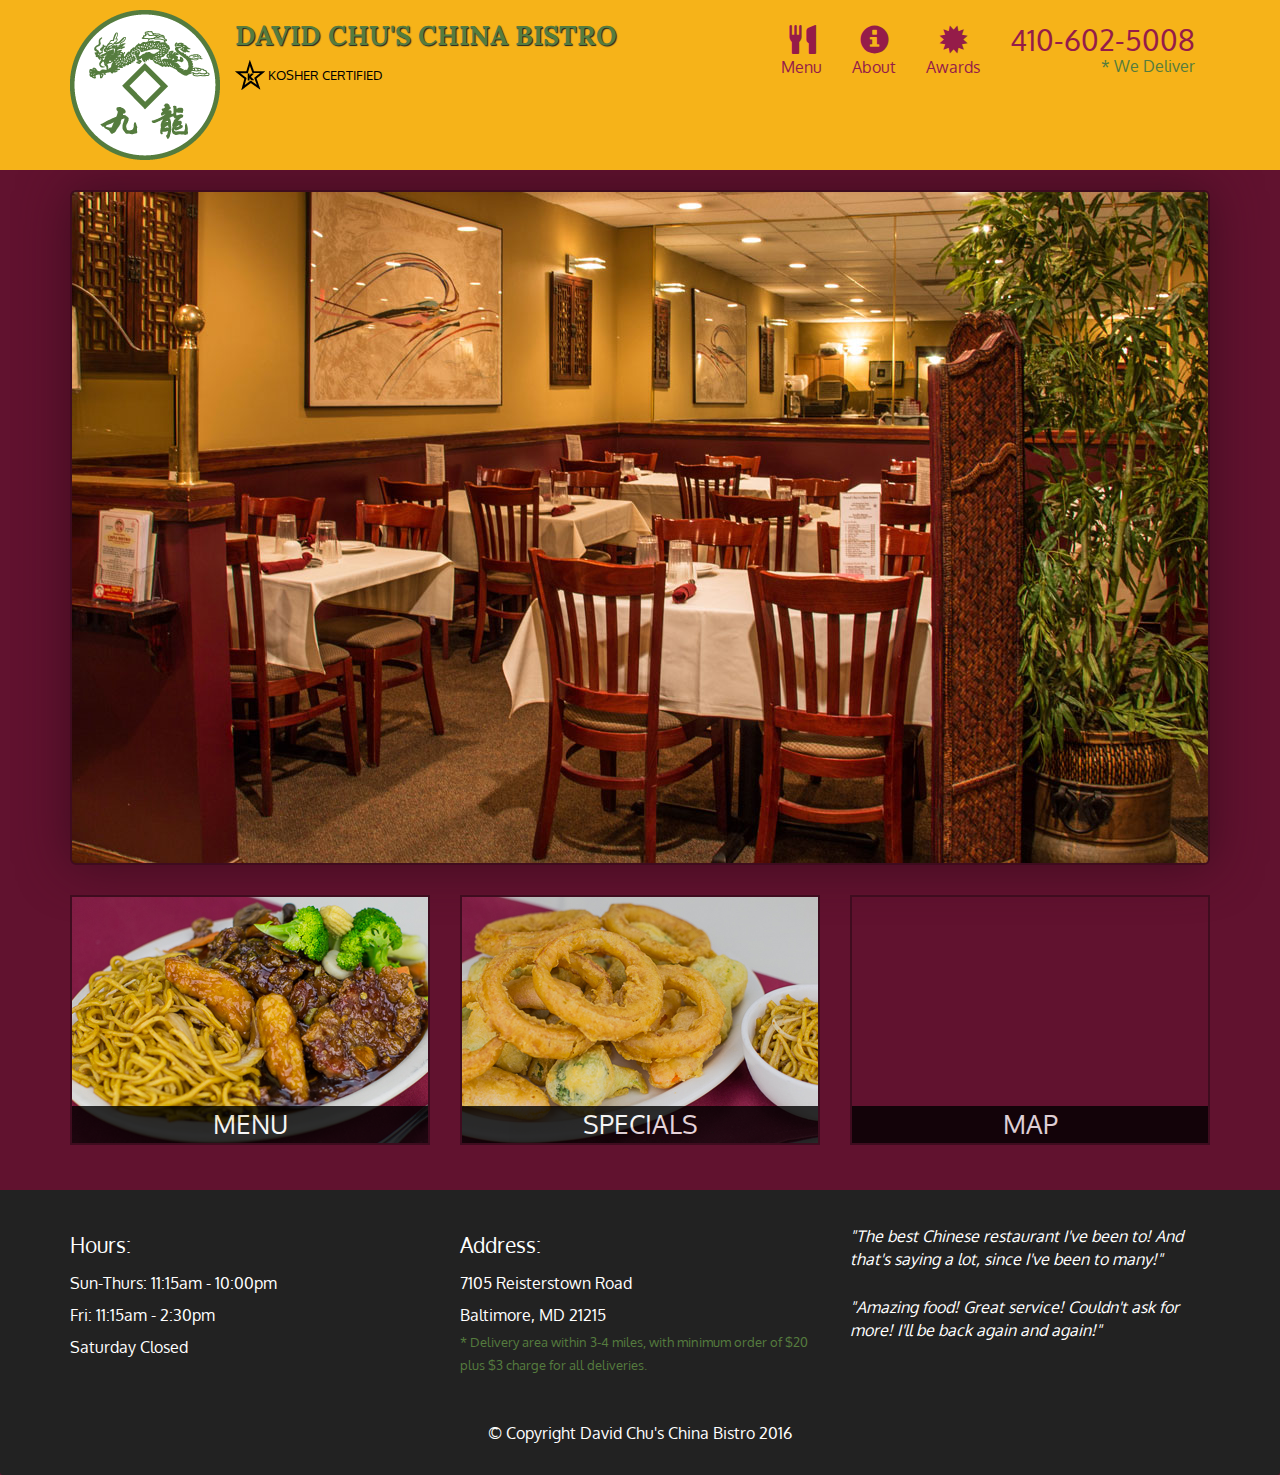
<file: after/index.html>
<!doctype html>
<html lang="en">
  <head>
    <meta charset="utf-8">
    <meta http-equiv="X-UA-Compatible" content="IE=edge">
    <meta name="viewport" content="width=device-width, initial-scale=1">
    <title>David Chu's China Bistro</title>
    <link rel="stylesheet" href="css/bootstrap.min.css">
    <link rel="stylesheet" href="css/styles.css">
    <link href='https://fonts.googleapis.com/css?family=Oxygen:400,300,700' rel='stylesheet' type='text/css'>
    <link href='https://fonts.googleapis.com/css?family=Lora' rel='stylesheet' type='text/css'>
  </head>
<body>
  <header>
    <nav id="header-nav" class="navbar navbar-default">
      <div class="container">
        <div class="navbar-header">
          <a href="index.html" class="pull-left visible-md visible-lg">
            <div id="logo-img"></div>
          </a>

          <div class="navbar-brand">
            <a href="index.html"><h1>David Chu's China Bistro</h1></a>
            <p>
              <img src="images/star-k-logo.png" alt="Kosher certification">
              <span>Kosher Certified</span>
            </p>
          </div>

          <button id="navbarToggle" type="button" class="navbar-toggle collapsed" data-toggle="collapse" data-target="#collapsable-nav" aria-expanded="false">
            <span class="sr-only">Toggle navigation</span>
            <span class="icon-bar"></span>
            <span class="icon-bar"></span>
            <span class="icon-bar"></span>
          </button>
        </div>
        
        <div id="collapsable-nav" class="collapse navbar-collapse">
           <ul id="nav-list" class="nav navbar-nav navbar-right">
            <li id="navHomeButton" class="visible-xs active">
              <a href="index.html">
                <span class="glyphicon glyphicon-home"></span> Home</a>
            </li>
            <li id="navMenuButton">
              <a href="#" onclick="$dc.loadMenuCategories();">
                <span class="glyphicon glyphicon-cutlery"></span><br class="hidden-xs"> Menu</a>
            </li>
            <li>
              <a href="#">
                <span class="glyphicon glyphicon-info-sign"></span><br class="hidden-xs"> About</a>
            </li>
            <li>
              <a href="#">
                <span class="glyphicon glyphicon-certificate"></span><br class="hidden-xs"> Awards</a>
            </li>
            <li id="phone" class="hidden-xs">
              <a href="tel:410-602-5008">
                <span>410-602-5008</span></a><div>* We Deliver</div>
            </li>
          </ul><!-- #nav-list -->
        </div><!-- .collapse .navbar-collapse -->
      </div><!-- .container -->
    </nav><!-- #header-nav -->
  </header>

  <div id="call-btn" class="visible-xs">
    <a class="btn" href="tel:410-602-5008">
    <span class="glyphicon glyphicon-earphone"></span>
    410-602-5008
    </a>
  </div>
  <div id="xs-deliver" class="text-center visible-xs">* We Deliver</div>

  <div id="main-content" class="container"></div>

  <footer class="panel-footer">
    <div class="container">
      <div class="row">
        <section id="hours" class="col-sm-4">
          <span>Hours:</span><br>
          Sun-Thurs: 11:15am - 10:00pm<br>
          Fri: 11:15am - 2:30pm<br>
          Saturday Closed
          <hr class="visible-xs">
        </section>
        <section id="address" class="col-sm-4">
          <span>Address:</span><br>
          7105 Reisterstown Road<br>
          Baltimore, MD 21215
          <p>* Delivery area within 3-4 miles, with minimum order of $20 plus $3 charge for all deliveries.</p>
          <hr class="visible-xs">
        </section>
        <section id="testimonials" class="col-sm-4">
          <p>"The best Chinese restaurant I've been to! And that's saying a lot, since I've been to many!"</p>
          <p>"Amazing food! Great service! Couldn't ask for more! I'll be back again and again!"</p>
        </section>
      </div>
      <div class="text-center">&copy; Copyright David Chu's China Bistro 2016</div>
    </div>
  </footer>

  <!-- jQuery (Bootstrap JS plugins depend on it) -->
  <script src="js/jquery-2.1.4.min.js"></script>
  <script src="js/bootstrap.min.js"></script>
  <script src="js/ajax-utils.js"></script>
  <script src="js/script.js"></script>
</body>
</html>
</file>
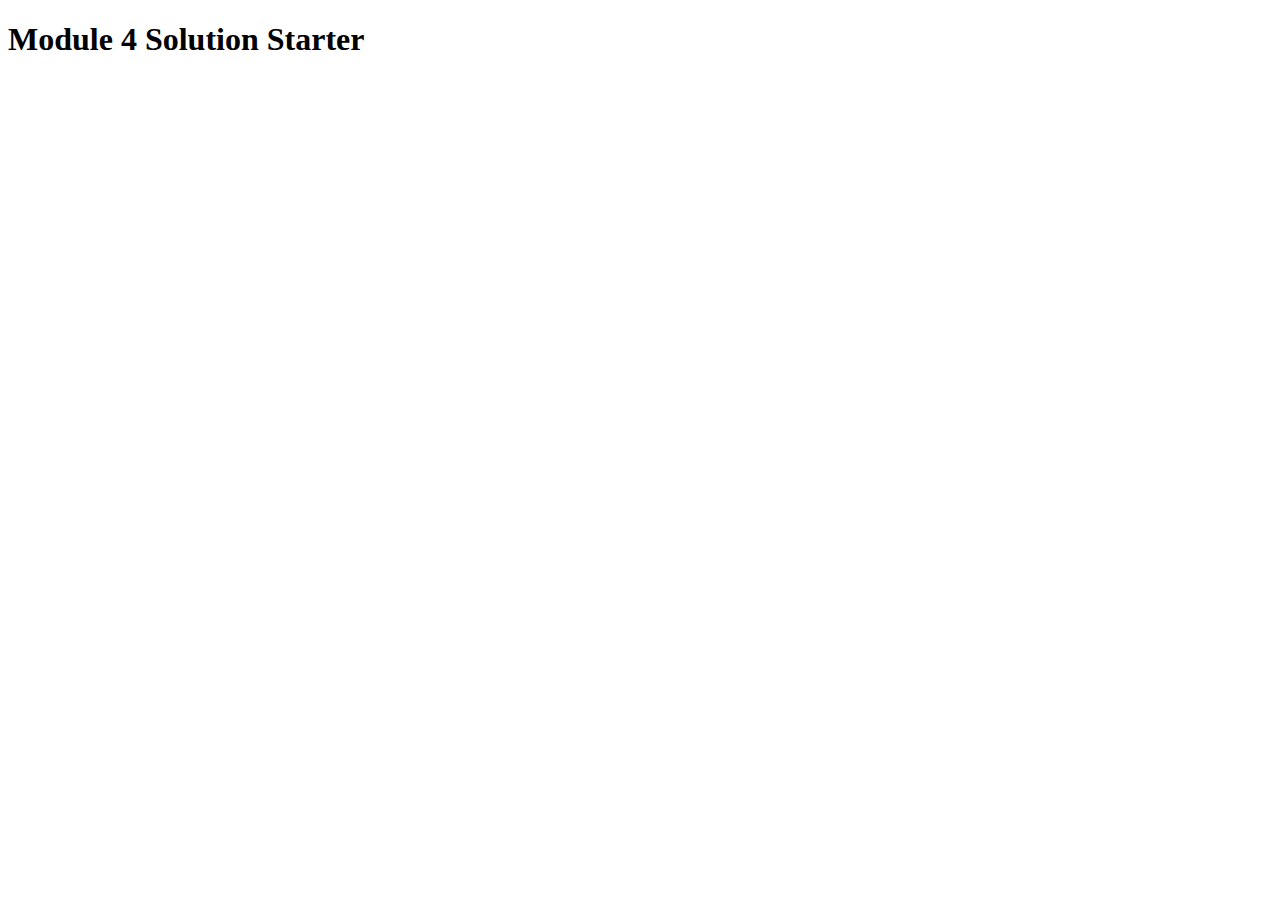
<file: week4sol/index.html>
<!DOCTYPE html>
<html>
<head>
  <meta charset="utf-8">
  <title>Module 4 Solution Starter</title>
  <script src="SpeakHello.js"></script>
  <script src="SpeakGoodBye.js"></script>
  <script src="script.js"></script>
</head>
<body>
  <h1>Module 4 Solution Starter</h1>
</body>
</html>
</file>
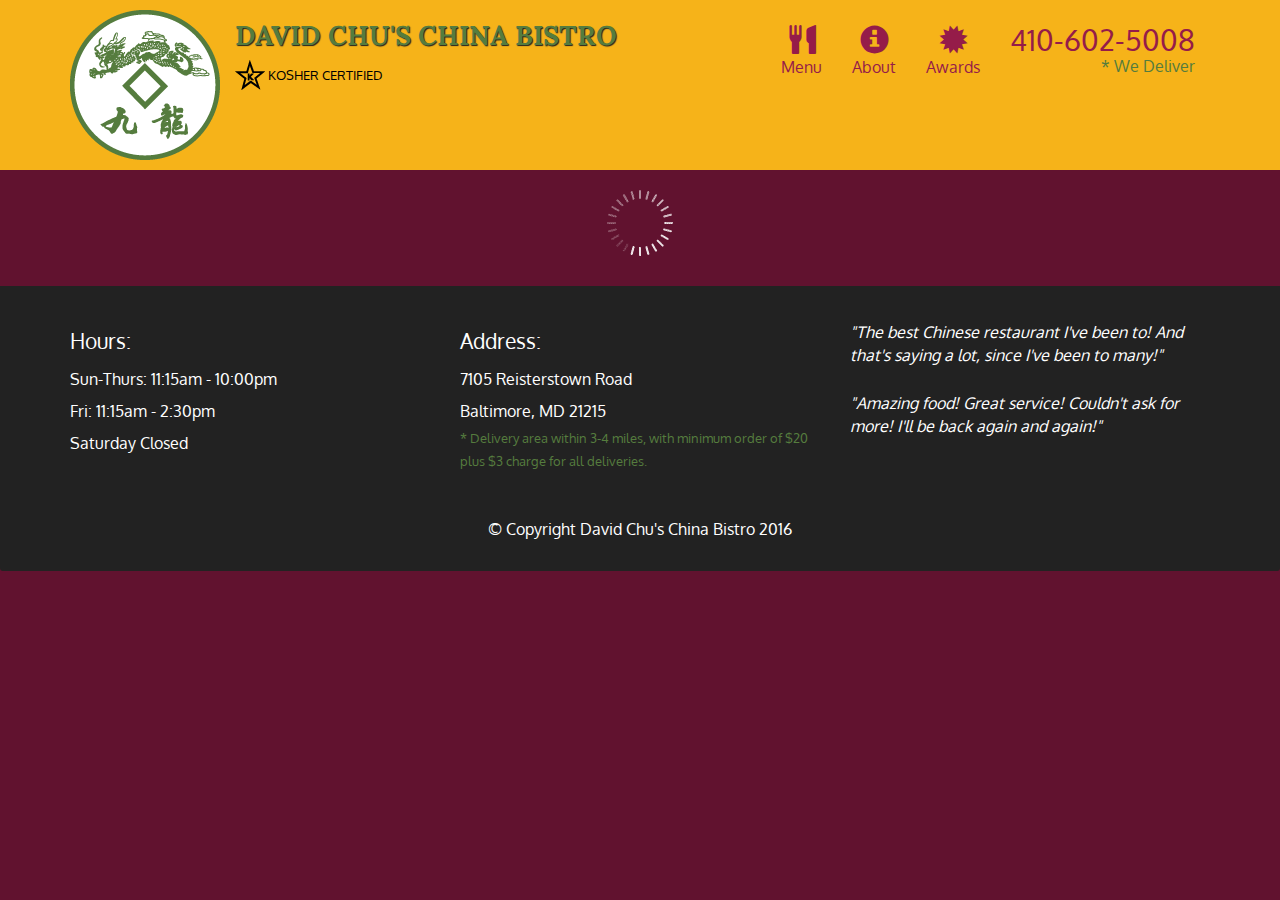
<file: week5sol/index.html>
<!doctype html>
<html lang="en">
  <head>
    <meta charset="utf-8">
    <meta http-equiv="X-UA-Compatible" content="IE=edge">
    <meta name="viewport" content="width=device-width, initial-scale=1">
    <title>David Chu's China Bistro</title>
    <link rel="stylesheet" href="css/bootstrap.min.css">
    <link rel="stylesheet" href="css/styles.css">
    <link href='https://fonts.googleapis.com/css?family=Oxygen:400,300,700' rel='stylesheet' type='text/css'>
    <link href='https://fonts.googleapis.com/css?family=Lora' rel='stylesheet' type='text/css'>
  </head>
<body>
  <header>
    <nav id="header-nav" class="navbar navbar-default">
      <div class="container">
        <div class="navbar-header">
          <a href="index.html" class="pull-left visible-md visible-lg">
            <div id="logo-img" alt="Logo image"></div>
          </a>

          <div class="navbar-brand">
            <a href="index.html"><h1>David Chu's China Bistro</h1></a>
            <p>
              <img src="images/star-k-logo.png" alt="Kosher certification">
              <span>Kosher Certified</span>
            </p>
          </div>

          <button id="navbarToggle" type="button" class="navbar-toggle collapsed" data-toggle="collapse" data-target="#collapsable-nav" aria-expanded="false">
            <span class="sr-only">Toggle navigation</span>
            <span class="icon-bar"></span>
            <span class="icon-bar"></span>
            <span class="icon-bar"></span>
          </button>
        </div>
        
        <div id="collapsable-nav" class="collapse navbar-collapse">
           <ul id="nav-list" class="nav navbar-nav navbar-right">
            <li id="navHomeButton" class="visible-xs active">
              <a href="index.html">
                <span class="glyphicon glyphicon-home"></span> Home</a>
            </li>
            <li id="navMenuButton">
              <a href="#" onclick="$dc.loadMenuCategories();">
                <span class="glyphicon glyphicon-cutlery"></span><br class="hidden-xs"> Menu</a>
            </li>
            <li>
              <a href="#">
                <span class="glyphicon glyphicon-info-sign"></span><br class="hidden-xs"> About</a>
            </li>
            <li>
              <a href="#">
                <span class="glyphicon glyphicon-certificate"></span><br class="hidden-xs"> Awards</a>
            </li>
            <li id="phone" class="hidden-xs">
              <a href="tel:410-602-5008">
                <span>410-602-5008</span></a><div>* We Deliver</div>
            </li>
          </ul><!-- #nav-list -->
        </div><!-- .collapse .navbar-collapse -->
      </div><!-- .container -->
    </nav><!-- #header-nav -->
  </header>

  <div id="call-btn" class="visible-xs">
    <a class="btn" href="tel:410-602-5008">
    <span class="glyphicon glyphicon-earphone"></span>
    410-602-5008
    </a>
  </div>
  <div id="xs-deliver" class="text-center visible-xs">* We Deliver</div>

  <div id="main-content" class="container"></div>

  <footer class="panel-footer">
    <div class="container">
      <div class="row">
        <section id="hours" class="col-sm-4">
          <span>Hours:</span><br>
          Sun-Thurs: 11:15am - 10:00pm<br>
          Fri: 11:15am - 2:30pm<br>
          Saturday Closed
          <hr class="visible-xs">
        </section>
        <section id="address" class="col-sm-4">
          <span>Address:</span><br>
          7105 Reisterstown Road<br>
          Baltimore, MD 21215
          <p>* Delivery area within 3-4 miles, with minimum order of $20 plus $3 charge for all deliveries.</p>
          <hr class="visible-xs">
        </section>
        <section id="testimonials" class="col-sm-4">
          <p>"The best Chinese restaurant I've been to! And that's saying a lot, since I've been to many!"</p>
          <p>"Amazing food! Great service! Couldn't ask for more! I'll be back again and again!"</p>
        </section>
      </div>
      <div class="text-center">&copy; Copyright David Chu's China Bistro 2016</div>
    </div>
  </footer>

  <!-- jQuery (Bootstrap JS plugins depend on it) -->
  <script src="js/jquery-2.1.4.min.js"></script>
  <script src="js/bootstrap.min.js"></script>
  <script src="js/ajax-utils.js"></script>
  <script src="js/script.js"></script>
</body>
</html>
</file>
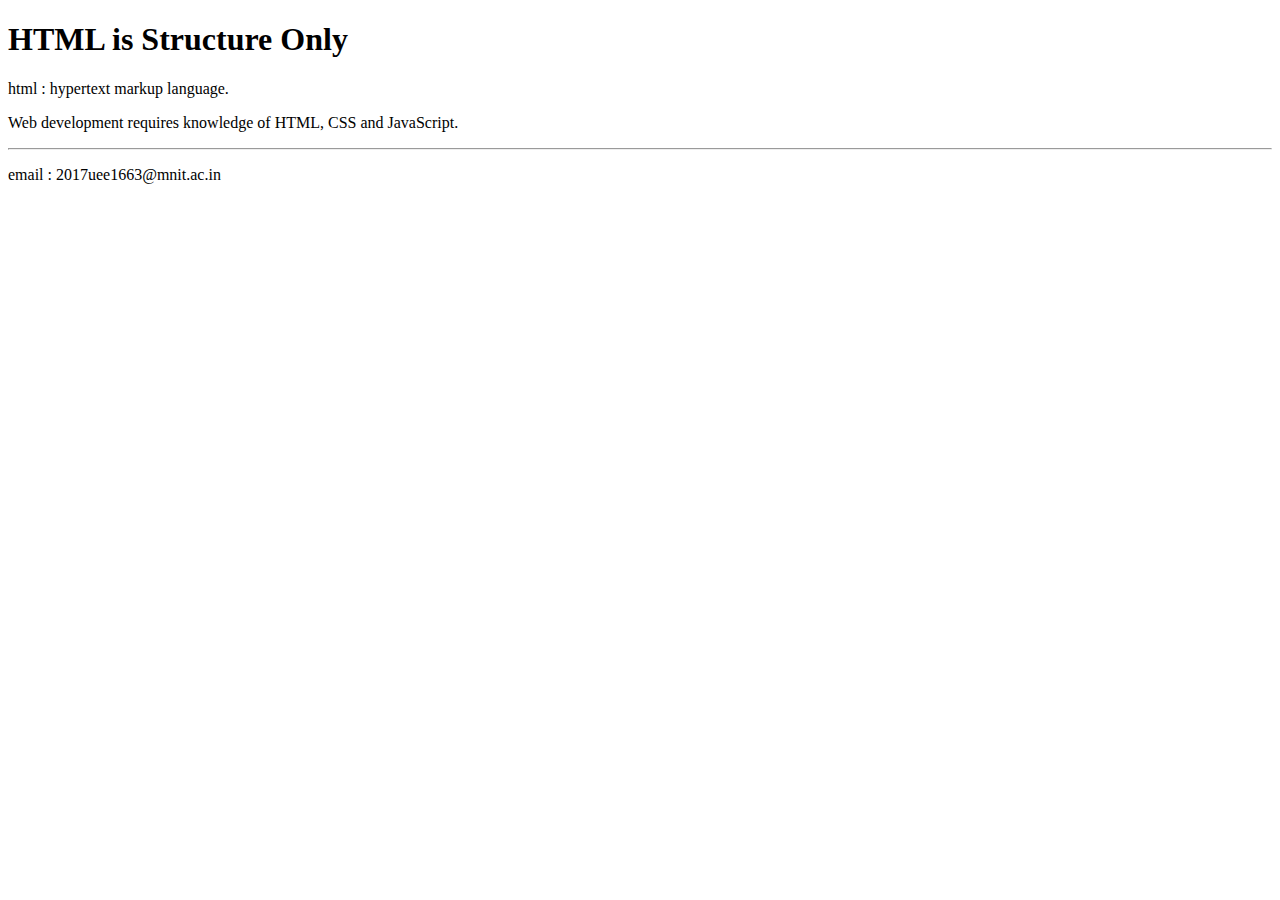
<file: structure.html>
<!DOCTYPE html>
<html>
	<head>
		<title>HTML is Structure only (Befor)</title>
	</head>
	<body>
		<h1>HTML is Structure Only</h1>
		<p>html : hypertext markup language.</p>
		<p>Web development requires knowledge of HTML, CSS and JavaScript.</p>
		<footer>
			<hr>
			<p> email : 2017uee1663@mnit.ac.in</p>
		</footer>
	</body>
</html>
</file>
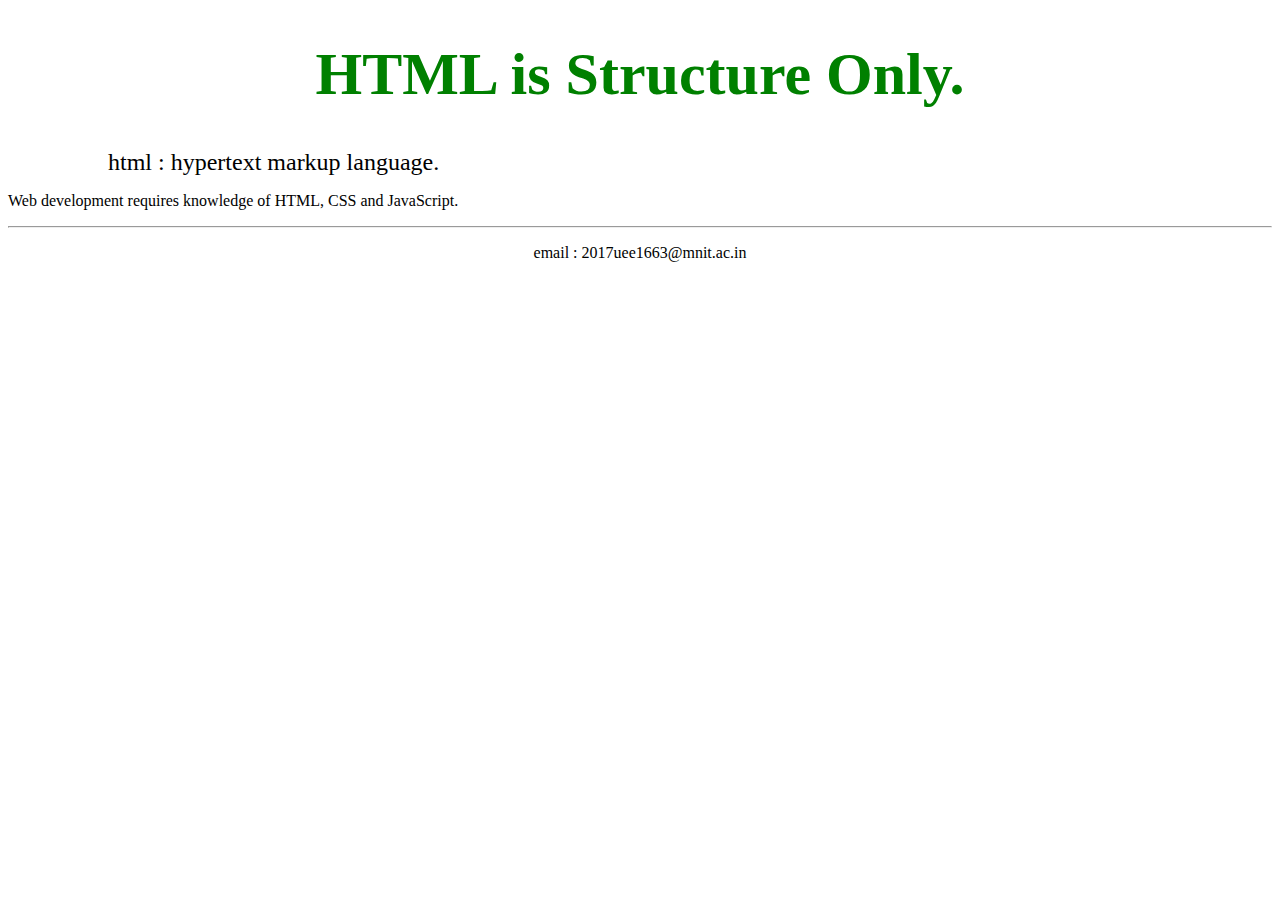
<file: structure_after.html>
<!DOCTYPE html>
<html>
	<head>
		<title>HTML is Structure only (After)</title>
	</head>
	<body>
		<h1 style='color: green; font-size: 60px; text-align: center;'>HTML is Structure Only.</h1>
		<p style="margin: 0 100px 0 100px; font-size: 1.5em;">html : hypertext markup language.</p>
		<p>Web development requires knowledge of HTML, CSS and JavaScript.</p>
		<footer>
			<hr>
			<p style="text-align: center;"
			   onclick="alert('emailing is usless!!');"> email : 2017uee1663@mnit.ac.in</p>
		</footer>
	</body>
</html>
</file>
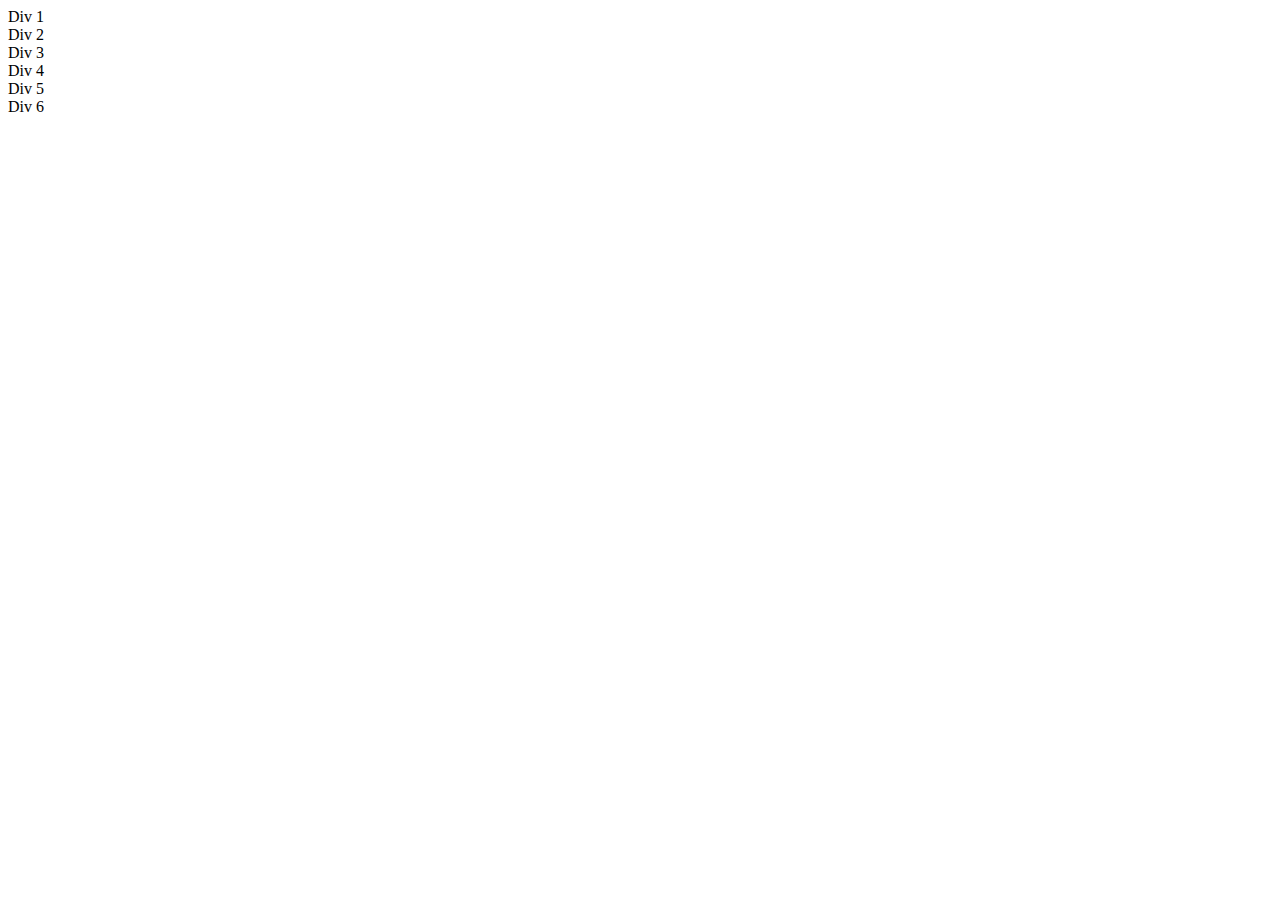
<file: tests/hoverAndSize.html>
<!DOCTYPE html>
<html lang="en">
<head>
	<title>Testing...</title>
	<style>
		a div:hover {
			font-size: 25px;
		}


	</style>
</head>
<body>
	<a>
		<div>Div 1</div>
		<div>Div 2</div>
		<div>Div 3</div>
		<div>Div 4</div>
		<div>Div 5</div>
		<div>Div 6</div>
	</a>

</body>
</html>
</file>
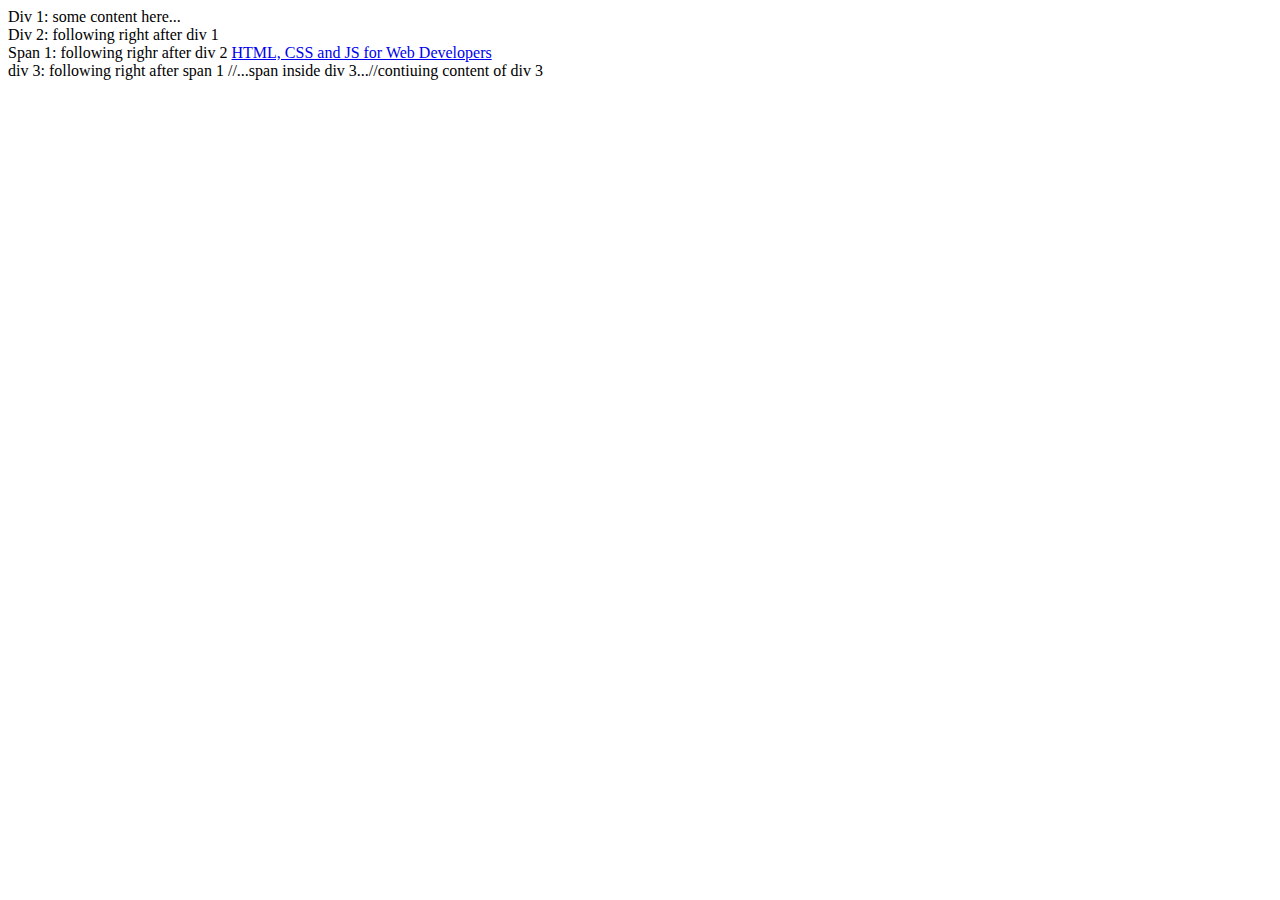
<file: week_1/divandspan.html>
<!DOCTYPE html>
<html>
<head>
	<meta charset="utf-8">
	<title>div and span elements</title>
</head>
<body>
	<div>Div 1: some content here...</div>
	<div>Div 2: following right after div 1</div>
	<span>Span 1: following righr after div 2</span>
	<a href="...">HTML, CSS and JS for Web Developers</a>
	<div>div 3: following right after span 1
		<span>//...span inside div 3...//</span>contiuing content of div 3
	</div>
</body>
</html>
</file>
<file: after/css/styles.css>
body {
  font-size: 16px;
  color: #fff;
  background-color: #61122f;
  font-family: 'Oxygen', sans-serif;
}

/** HEADER **/
#header-nav {
  background-color: #f6b319;
  border-radius: 0;
  border: 0;
}

#logo-img {
  background: url('../images/restaurant-logo_large.png') no-repeat;
  width: 150px;
  height: 150px;
  margin: 10px 15px 10px 0;
}

.navbar-brand {
  padding-top: 25px;
}
.navbar-brand h1 { /* Restaurant name */
  font-family: 'Lora', serif;
  color: #557c3e;
  font-size: 1.5em;
  text-transform: uppercase;
  font-weight: bold;
  text-shadow: 1px 1px 1px #222;
  margin-top: 0;
  margin-bottom: 0;
  line-height: .75;
}
.navbar-brand a:hover, .navbar-brand a:focus {
  text-decoration: none;
}
.navbar-brand p { /* Kosher cert */
  color: #000;
  text-transform: uppercase;
  font-size: .7em;
  margin-top: 15px;
}
.navbar-brand p span { /* Star-K */
  vertical-align: middle;
}

#nav-list {
  margin-top: 10px;
}
#nav-list a {
  color: #951C49;
  text-align: center;
}
#nav-list a:hover {
  background: #E7E7E7;
}
#nav-list a span {
  font-size: 1.8em;
}

#phone {
  margin-top: 5px;
}
#phone a { /* Phone number */
  text-align: right;
  padding-bottom: 0;
}
#phone div { /* We Deliver */
  color: #557c3e;
  text-align: right;
  padding-right: 15px;
}

.navbar-header button.navbar-toggle, .navbar-header .icon-bar {
  border: 1px solid #61122f;
}
.navbar-header button.navbar-toggle {
  clear: both;
  margin-top: -30px;
}
/* END HEADER */

/* FOOTER */
.panel-footer {
  margin-top: 30px;
  padding-top: 35px;
  padding-bottom: 30px;
  background-color: #222;
  border-top: 0;
}
.panel-footer div.row {
  margin-bottom: 35px;
}
#hours, #address {
  line-height: 2;
}
#hours > span, #address > span {
  font-size: 1.3em;
}
#address p {
  color: #557c3e;
  font-size: .8em;
  line-height: 1.8;
}
#testimonials {
  font-style: italic;
}
#testimonials p:nth-child(2) {
  margin-top: 25px;
}
/* END FOOTER */



/* HOME PAGE */
.container .jumbotron {
  box-shadow: 0 0 50px #3F0C1F;
  border: 2px solid #3F0C1F;
}

#menu-tile, #specials-tile, #map-tile {
  height: 250px;
  width: 100%;
  margin-bottom: 15px;
  position: relative;
  border: 2px solid #3F0C1F;
  overflow: hidden;
}
#menu-tile:hover, #specials-tile:hover, #map-tile:hover {
  box-shadow: 0 1px 5px 1px #cccccc;
}
#menu-tile {
  background: url('../images/menu-tile.jpg') no-repeat;
  background-position: center;
}
#specials-tile {
  background: url('../images/specials-tile.jpg') no-repeat;
  background-position: center;
}
#menu-tile span, #specials-tile span, #map-tile span {
  position: absolute;
  bottom: 0;
  right: 0;
  width: 100%;
  text-align: center;
  font-size: 1.6em;
  text-transform: uppercase;
  background-color: #000;
  color: #fff;
  opacity: .8;
}
/* END HOME PAGE */

/* MENU CATEGORIES PAGE */
.category-tile { 
  position: relative;
  border: 2px solid #3F0C1F;
  overflow: hidden;
  width: 200px;
  height: 200px;
  margin: 0 auto 15px;
}
.category-tile span {
  position: absolute;
  bottom: 0;
  right: 0;
  width: 100%;
  text-align: center;
  font-size: 1.2em;
  text-transform: uppercase;
  background-color: #000;
  color: #fff;
  opacity: .8;
}
.category-tile:hover {
  box-shadow: 0 1px 5px 1px #cccccc;
}

#menu-categories-title + div {
  margin-bottom: 50px;
}
/* END MENU CATEGORIES PAGE */

/* SINGLE CATEGORY PAGE */
.menu-item-tile {
  margin-bottom: 25px;
}
.menu-item-tile hr {
  width: 80%;
}
.menu-item-tile .menu-item-price {
  font-size: 1.1em;
  text-align: right;
  margin-top: -15px;
  margin-right: -15px;
}
.menu-item-tile .menu-item-price span {
  font-size: .6em;
}
.menu-item-photo {
  position: relative;
  border: 2px solid #3F0C1F; 
  overflow: hidden;
  padding: 0;
  margin-right: -15px;
  margin-left: auto;
  margin-bottom: 20px;
  max-width: 250px;
}
.menu-item-photo div {
  position: absolute;
  bottom: 0;
  right: 0;
  width: 80px;
  background-color: #557c3e;
  text-align: center;
}
.menu-item-description {
  padding-right: 30px;
}
h3.menu-item-title {
  margin: 0 0 10px;
}
.menu-item-details {
  font-size: .9em;
  font-style: italic;
}
/* END SINGLE CATEGORY PAGE */


/********** Large devices only **********/
@media (min-width: 1200px) {
  .container .jumbotron {
    background: url('../images/jumbotron_1200.jpg') no-repeat;
    height: 675px;
  }
}

/********** Medium devices only **********/
@media (min-width: 992px) and (max-width: 1199px) {
  /* Header */
  #logo-img {
    background: url('../images/restaurant-logo_medium.png') no-repeat;
    width: 100px;
    height: 100px;
    margin: 5px 5px 5px 0;
  }
  /* End Header */

  /* Home Page */
  .container .jumbotron {
    background: url('../images/jumbotron_992.jpg') no-repeat;
    height: 558px;
  }
  /* End Home Page */
}

/********** Small devices only **********/
@media (min-width: 768px) and (max-width: 991px) {
  /* Home Page */
  .container .jumbotron {
    background: url('../images/jumbotron_768.jpg') no-repeat;
    height: 432px;
  }
  /* End Home Page */
}

/********** Extra small devices only **********/
@media (max-width: 767px) {
  /* Header */
  .navbar-brand {
    padding-top: 10px;
    height: 80px;
  }
  .navbar-brand h1 { /* Restaurant name */
    padding-top: 10px;
    font-size: 5vw; /* 1vw = 1% of viewport width */
  }
  .navbar-brand p { /* Kosher cert */
    font-size: .6em;
    margin-top: 12px;
  }
  .navbar-brand p img { /* Star-K */
    height: 20px;
  }

  #collapsable-nav a { /* Collapsed nav menu text */
    font-size: 1.2em;
  }
  #collapsable-nav a span { /* Collapsed nav menu glyph */
    font-size: 1em;
    margin-right: 5px;
  }

  #call-btn > a {
    font-size: 1.5em;
    display: block;
    margin: 0 20px;
    padding: 10px;
    border: 2px solid #fff;
    background-color: #f6b319;
    color: #951c49;
  }
  #xs-deliver {
    margin-top: 5px;
    font-size: .7em;
    letter-spacing: .1em;
    text-transform: uppercase;
  }
  /* End Header */

  /* Footer */
  .panel-footer section {
    margin-bottom: 30px;
    text-align: center;
  }
  .panel-footer section:nth-child(3) {
    margin-bottom: 0; /* margin already exists on the whole row */
  }
  .panel-footer section hr {
    width: 50%;
  }
  /* End Footer */

  /* Home Page */
  .container .jumbotron {
    margin-top: 30px;
    padding: 0;
  }
  #menu-tile, #specials-tile {
    width: 360px;
    margin: 0 auto 15px;
  }

  .menu-item-photo {
    margin-right: auto;
  }
  .menu-item-tile .menu-item-price {
    text-align: center;
  }
  .menu-item-description {
    text-align: center;;
  }
}


/********** Super extra small devices Only :-) (e.g., iPhone 4) **********/
@media (max-width: 479px) {
  /* Header */
  .navbar-brand h1 { /* Restaurant name */
    padding-top: 5px;
    font-size: 6vw;
  }
  /* End Header */
  
  /* Home page */
  #menu-tile, #specials-tile {
    width: 280px;
    margin: 0 auto 15px;
  }

  .col-xxs-12 {
    position: relative;
    min-height: 1px;
    padding-right: 15px;
    padding-left: 15px;
    float: left;
    width: 100%;
  }
}
</file>
<file: week5sol/css/styles.css>
body {
  font-size: 16px;
  color: #fff;
  background-color: #61122f;
  font-family: 'Oxygen', sans-serif;
}

/** HEADER **/
#header-nav {
  background-color: #f6b319;
  border-radius: 0;
  border: 0;
}

#logo-img {
  background: url('../images/restaurant-logo_large.png') no-repeat;
  width: 150px;
  height: 150px;
  margin: 10px 15px 10px 0;
}

.navbar-brand {
  padding-top: 25px;
}
.navbar-brand h1 { /* Restaurant name */
  font-family: 'Lora', serif;
  color: #557c3e;
  font-size: 1.5em;
  text-transform: uppercase;
  font-weight: bold;
  text-shadow: 1px 1px 1px #222;
  margin-top: 0;
  margin-bottom: 0;
  line-height: .75;
}
.navbar-brand a:hover, .navbar-brand a:focus {
  text-decoration: none;
}
.navbar-brand p { /* Kosher cert */
  color: #000;
  text-transform: uppercase;
  font-size: .7em;
  margin-top: 15px;
}
.navbar-brand p span { /* Star-K */
  vertical-align: middle;
}

#nav-list {
  margin-top: 10px;
}
#nav-list a {
  color: #951C49;
  text-align: center;
}
#nav-list a:hover {
  background: #E7E7E7;
}
#nav-list a span {
  font-size: 1.8em;
}

#phone {
  margin-top: 5px;
}
#phone a { /* Phone number */
  text-align: right;
  padding-bottom: 0;
}
#phone div { /* We Deliver */
  color: #557c3e;
  text-align: right;
  padding-right: 15px;
}

.navbar-header button.navbar-toggle, .navbar-header .icon-bar {
  border: 1px solid #61122f;
}
.navbar-header button.navbar-toggle {
  clear: both;
  margin-top: -30px;
}
/* END HEADER */

/* FOOTER */
.panel-footer {
  margin-top: 30px;
  padding-top: 35px;
  padding-bottom: 30px;
  background-color: #222;
  border-top: 0;
}
.panel-footer div.row {
  margin-bottom: 35px;
}
#hours, #address {
  line-height: 2;
}
#hours > span, #address > span {
  font-size: 1.3em;
}
#address p {
  color: #557c3e;
  font-size: .8em;
  line-height: 1.8;
}
#testimonials {
  font-style: italic;
}
#testimonials p:nth-child(2) {
  margin-top: 25px;
}
/* END FOOTER */



/* HOME PAGE */
.container .jumbotron {
  box-shadow: 0 0 50px #3F0C1F;
  border: 2px solid #3F0C1F;
}

#menu-tile, #specials-tile, #map-tile {
  height: 250px;
  width: 100%;
  margin-bottom: 15px;
  position: relative;
  border: 2px solid #3F0C1F;
  overflow: hidden;
}
#menu-tile:hover, #specials-tile:hover, #map-tile:hover {
  box-shadow: 0 1px 5px 1px #cccccc;
}
#menu-tile {
  background: url('../images/menu-tile.jpg') no-repeat;
  background-position: center;
}
#specials-tile {
  background: url('../images/specials-tile.jpg') no-repeat;
  background-position: center;
}
#menu-tile span, #specials-tile span, #map-tile span {
  position: absolute;
  bottom: 0;
  right: 0;
  width: 100%;
  text-align: center;
  font-size: 1.6em;
  text-transform: uppercase;
  background-color: #000;
  color: #fff;
  opacity: .8;
}
/* END HOME PAGE */

/* MENU CATEGORIES PAGE */
.category-tile { 
  position: relative;
  border: 2px solid #3F0C1F;
  overflow: hidden;
  width: 200px;
  height: 200px;
  margin: 0 auto 15px;
}
.category-tile span {
  position: absolute;
  bottom: 0;
  right: 0;
  width: 100%;
  text-align: center;
  font-size: 1.2em;
  text-transform: uppercase;
  background-color: #000;
  color: #fff;
  opacity: .8;
}
.category-tile:hover {
  box-shadow: 0 1px 5px 1px #cccccc;
}

#menu-categories-title + div {
  margin-bottom: 50px;
}
/* END MENU CATEGORIES PAGE */

/* SINGLE CATEGORY PAGE */
.menu-item-tile {
  margin-bottom: 25px;
}
.menu-item-tile hr {
  width: 80%;
}
.menu-item-tile .menu-item-price {
  font-size: 1.1em;
  text-align: right;
  margin-top: -15px;
  margin-right: -15px;
}
.menu-item-tile .menu-item-price span {
  font-size: .6em;
}
.menu-item-photo {
  position: relative;
  border: 2px solid #3F0C1F; 
  overflow: hidden;
  padding: 0;
  margin-right: -15px;
  margin-left: auto;
  margin-bottom: 20px;
  max-width: 250px;
}
.menu-item-photo div {
  position: absolute;
  bottom: 0;
  right: 0;
  width: 80px;
  background-color: #557c3e;
  text-align: center;
}
.menu-item-description {
  padding-right: 30px;
}
h3.menu-item-title {
  margin: 0 0 10px;
}
.menu-item-details {
  font-size: .9em;
  font-style: italic;
}
/* END SINGLE CATEGORY PAGE */


/********** Large devices only **********/
@media (min-width: 1200px) {
  .container .jumbotron {
    background: url('../images/jumbotron_1200.jpg') no-repeat;
    height: 675px;
  }
}

/********** Medium devices only **********/
@media (min-width: 992px) and (max-width: 1199px) {
  /* Header */
  #logo-img {
    background: url('../images/restaurant-logo_medium.png') no-repeat;
    width: 100px;
    height: 100px;
    margin: 5px 5px 5px 0;
  }
  /* End Header */

  /* Home Page */
  .container .jumbotron {
    background: url('../images/jumbotron_992.jpg') no-repeat;
    height: 558px;
  }
  /* End Home Page */
}

/********** Small devices only **********/
@media (min-width: 768px) and (max-width: 991px) {
  /* Home Page */
  .container .jumbotron {
    background: url('../images/jumbotron_768.jpg') no-repeat;
    height: 432px;
  }
  /* End Home Page */
}

/********** Extra small devices only **********/
@media (max-width: 767px) {
  /* Header */
  .navbar-brand {
    padding-top: 10px;
    height: 80px;
  }
  .navbar-brand h1 { /* Restaurant name */
    padding-top: 10px;
    font-size: 5vw; /* 1vw = 1% of viewport width */
  }
  .navbar-brand p { /* Kosher cert */
    font-size: .6em;
    margin-top: 12px;
  }
  .navbar-brand p img { /* Star-K */
    height: 20px;
  }

  #collapsable-nav a { /* Collapsed nav menu text */
    font-size: 1.2em;
  }
  #collapsable-nav a span { /* Collapsed nav menu glyph */
    font-size: 1em;
    margin-right: 5px;
  }

  #call-btn > a {
    font-size: 1.5em;
    display: block;
    margin: 0 20px;
    padding: 10px;
    border: 2px solid #fff;
    background-color: #f6b319;
    color: #951c49;
  }
  #xs-deliver {
    margin-top: 5px;
    font-size: .7em;
    letter-spacing: .1em;
    text-transform: uppercase;
  }
  /* End Header */

  /* Footer */
  .panel-footer section {
    margin-bottom: 30px;
    text-align: center;
  }
  .panel-footer section:nth-child(3) {
    margin-bottom: 0; /* margin already exists on the whole row */
  }
  .panel-footer section hr {
    width: 50%;
  }
  /* End Footer */

  /* Home Page */
  .container .jumbotron {
    margin-top: 30px;
    padding: 0;
  }
  #menu-tile, #specials-tile {
    width: 360px;
    margin: 0 auto 15px;
  }

  .menu-item-photo {
    margin-right: auto;
  }
  .menu-item-tile .menu-item-price {
    text-align: center;
  }
  .menu-item-description {
    text-align: center;;
  }
}


/********** Super extra small devices Only :-) (e.g., iPhone 4) **********/
@media (max-width: 479px) {
  /* Header */
  .navbar-brand h1 { /* Restaurant name */
    padding-top: 5px;
    font-size: 6vw;
  }
  /* End Header */
  
  /* Home page */
  #menu-tile, #specials-tile {
    width: 280px;
    margin: 0 auto 15px;
  }

  .col-xxs-12 {
    position: relative;
    min-height: 1px;
    padding-right: 15px;
    padding-left: 15px;
    float: left;
    width: 100%;
  }
}
</file>
